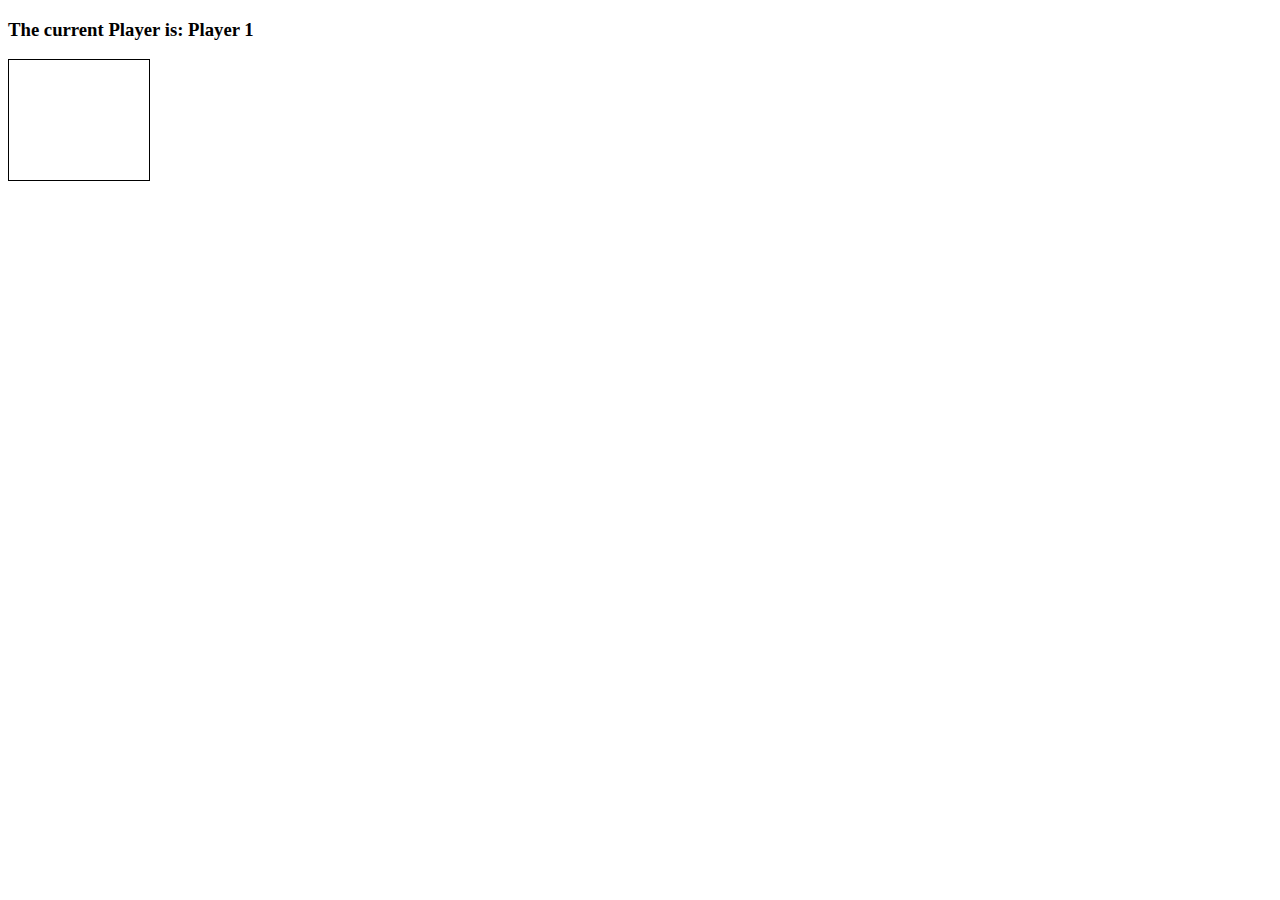
<file: index.html>
<!doctype html>

<html lang="en">
<head>
  <meta charset="utf-8">
  <title>Connect Four</title>
  <link rel="stylesheet" href="style.css">
  <script src="app.js" charset="utf-8"></script>
</head>
<body>
  <h3>The current Player is: Player <span id="current-player">1</span></h3>
  <h3 id="result"></h3>

  <div class="grid">
    <div></div>
    <div></div>
    <div></div>
    <div></div>
    <div></div>
    <div></div>
    <div></div>
    <div></div>
    <div></div>
    <div></div>
    <div></div>
    <div></div>
    <div></div>
    <div></div>
    <div></div>
    <div></div>
    <div></div>
    <div></div>
    <div></div>
    <div></div>
    <div></div>
    <div></div>
    <div></div>
    <div></div>
    <div></div>
    <div></div>
    <div></div>
    <div></div>
    <div></div>
    <div></div>
    <div></div>
    <div></div>
    <div></div>
    <div></div>
    <div></div>
    <div></div>
    <div></div>
    <div></div>
    <div></div>
    <div></div>
    <div></div>
    <div></div>
    <div class="taken"></div>
    <div class="taken"></div>
    <div class="taken"></div>
    <div class="taken"></div>
    <div class="taken"></div>
    <div class="taken"></div>
    <div class="taken"></div>
  </div>

</body>
</html>
</file>
<file: style.css>
.grid {
    border: 1px solid;
    height: 120px;
    width: 140px;
    display: flex;
    flex-wrap: wrap;
  }
  
  .grid div {
    height: 20px;
    width: 20px;
  }
  
  .player-one {
    background-color: red;
    border-radius: 10px;
  }
  
  .player-two {
    background-color: blue;
    border-radius: 10px;
  }
</file>
